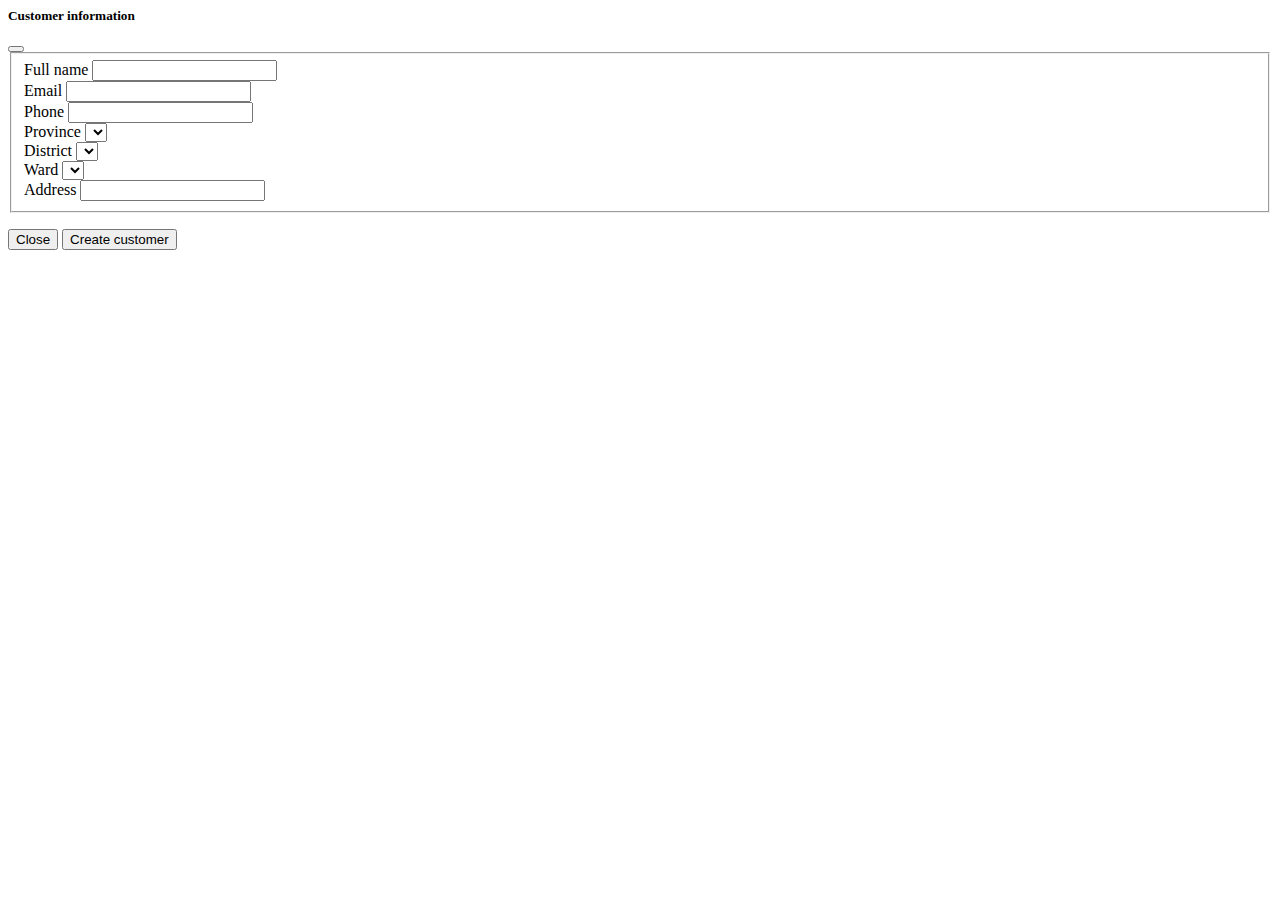
<file: src/main/resources/templates/customer/modalCreate.html>
<html xmlns:th="http://www.thymeleaf.org" lang="en">

<th:block th:fragment="modalCreate">
    <div id="modalCreateCustomer" class="modal fade" data-bs-backdrop="static" data-bs-keyboard="false" tabindex="-1">
        <div class="modal-dialog modal-xl modal-dialog-centered modal-dialog-scrollable">
            <div class="modal-content">
                <div class="modal-header">
                    <h5 class="modal-title">Customer information</h5>
                    <button type="button" class="btn-close" data-bs-dismiss="modal" aria-label="Close"></button>
                </div>
                <div class="modal-body">
                    <div class="modal-alert-danger mb-3 hide"></div>
                    <form id="frmCreateCustomer">
                        <fieldset class="row g-3">
                            <div class="col-md-4">
                                <label class="form-label">Full name</label>
                                <input type="text" class="form-control" id="fullNameCre" name="fullNameCre">
                            </div>
                            <div class="col-md-4">
                                <label class="form-label">Email</label>
                                <input type="text" class="form-control" id="emailCre" name="emailCre">
                            </div>
                            <div class="col-md-4">
                                <label class="form-label">Phone</label>
                                <input type="tel" class="form-control" id="phoneCre" name="phoneCre">
                            </div>
                            <div class="col-md-3">
                                <label class="form-label">Province</label>
                                <select class="form-select" id="provinceCre" name="provinceCre"></select>
                            </div>
                            <div class="col-md-3">
                                <label class="form-label">District</label>
                                <select class="form-select" id="districtCre" name="districtCre"></select>
                            </div>
                            <div class="col-md-3">
                                <label class="form-label">Ward</label>
                                <select class="form-select" id="wardCre" name="wardCre"></select>
                            </div>
                            <div class="col-md-3">
                                <label class="form-label">Address</label>
                                <input type="text" class="form-control" id="addressCre" name="addressCre">
                            </div>
                        </fieldset>
                    </form>
                </div>
                <div class="modal-footer">
                    <button type="button" class="btn btn-secondary" data-bs-dismiss="modal">Close</button>
                    <button type="button" id="btnCreateCustomer" class="btn btn-outline-primary">
                        <i class="fa fa-plus" aria-hidden="true"></i>
                        Create customer
                    </button>
                </div>
            </div>
        </div>
    </div>

</th:block>
</file>
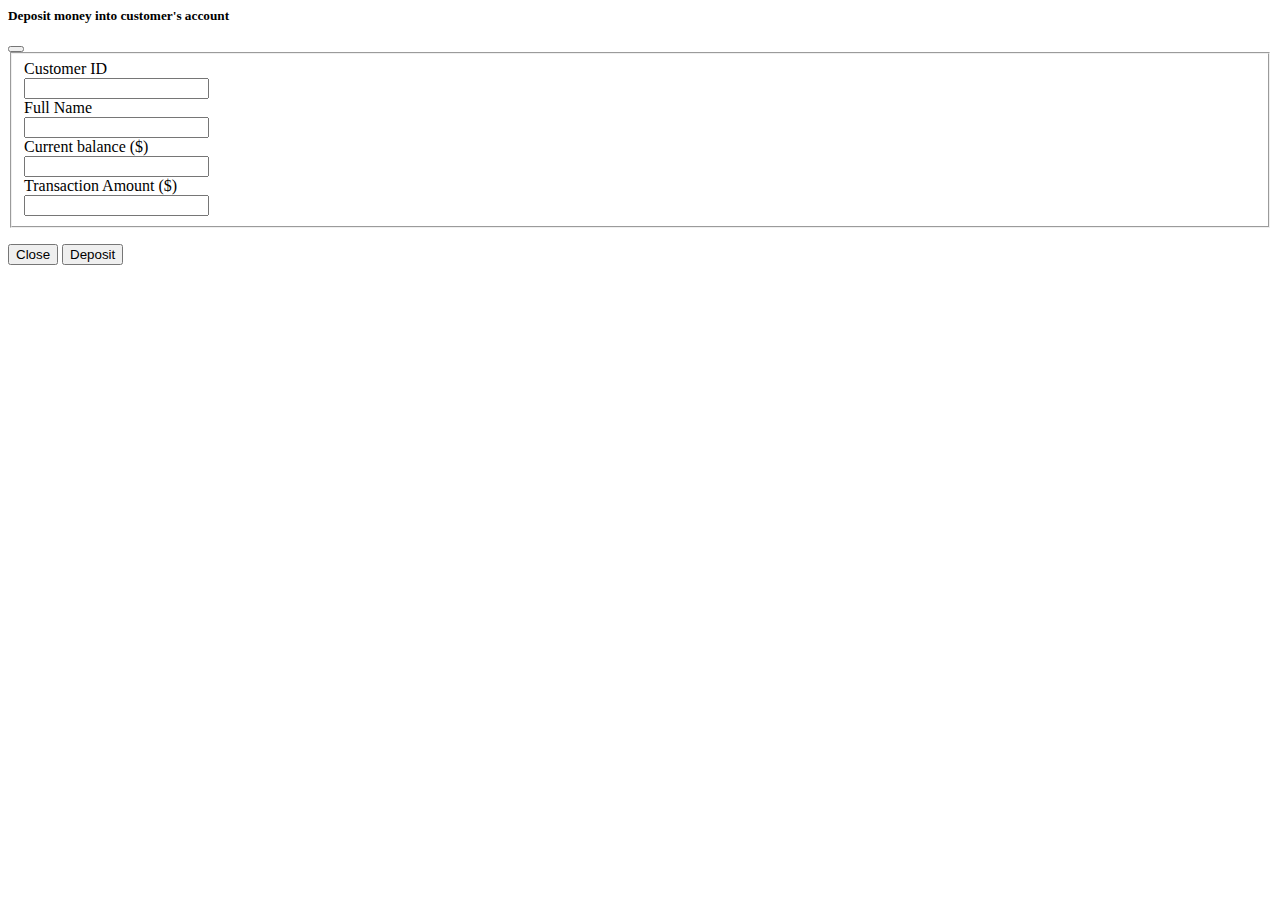
<file: src/main/resources/templates/customer/modalDeposit.html>
<html xmlns:th="http://www.thymeleaf.org" lang="en">

<th:block th:fragment="modalDeposit">
    <div id="modalDeposit" class="modal fade" data-bs-backdrop="static" data-bs-keyboard="false" tabindex="-1">
        <div class="modal-dialog modal-lg modal-dialog-centered modal-dialog-scrollable">
            <div class="modal-content">
                <div class="modal-header">
                    <h5 class="modal-title">Deposit money into customer's account</h5>
                    <button type="button" class="btn-close" data-bs-dismiss="modal" aria-label="Close"></button>
                </div>
                <div class="modal-body">
                    <div class="modal-alert-danger hide"></div>
                    <form id="frmDeposit">
                        <fieldset class="row g-3">
                            <div class="mb-3 col-md-6">
                                <div class="form-group row">
                                    <label class="col-sm-12 col-form-label">Customer ID</label>
                                    <div class="col-sm-12">
                                        <input type="text" id="customerIdDep" name="customerIdDep" class="form-control" />
                                    </div>
                                </div>
                            </div>
                            <div class="mb-3 col-md-6">
                                <div class="form-group row">
                                    <label class="col-sm-12 col-form-label">Full Name</label>
                                    <div class="col-sm-12">
                                        <input type="text" class="form-control" id="fullNameDep" name="fullNameDep" readonly />
                                    </div>
                                </div>
                            </div>
                            <div class="mb-3 col-md-6">
                                <div class="form-group row">
                                    <label class="col-sm-12 col-form-label">Current balance ($)</label>
                                    <div class="col-sm-12">
                                        <input type="text" class="form-control num-space" id="balanceDep" name="balanceDep" readonly />
                                    </div>
                                </div>
                            </div>
                            <div class="mb-3 col-md-6">
                                <div class="form-group row">
                                    <label class="col-sm-12 col-form-label">Transaction Amount ($)</label>
                                    <div class="col-sm-12">
                                        <input type="text" class="form-control num-space" id="transactionAmountDep" name="transactionAmountDep" />
                                    </div>
                                </div>
                            </div>
                        </fieldset>
                    </form>
                </div>
                <div class="modal-footer">
                    <button type="button" class="btn btn-secondary" data-bs-dismiss="modal">Close</button>
                    <button type="button" id="btnDepositMoney" class="btn btn-outline-success">
                        <i class="fa fa-plus" aria-hidden="true"></i>
                        Deposit
                    </button>
                </div>
            </div>
        </div>
    </div>

</th:block>
</file>
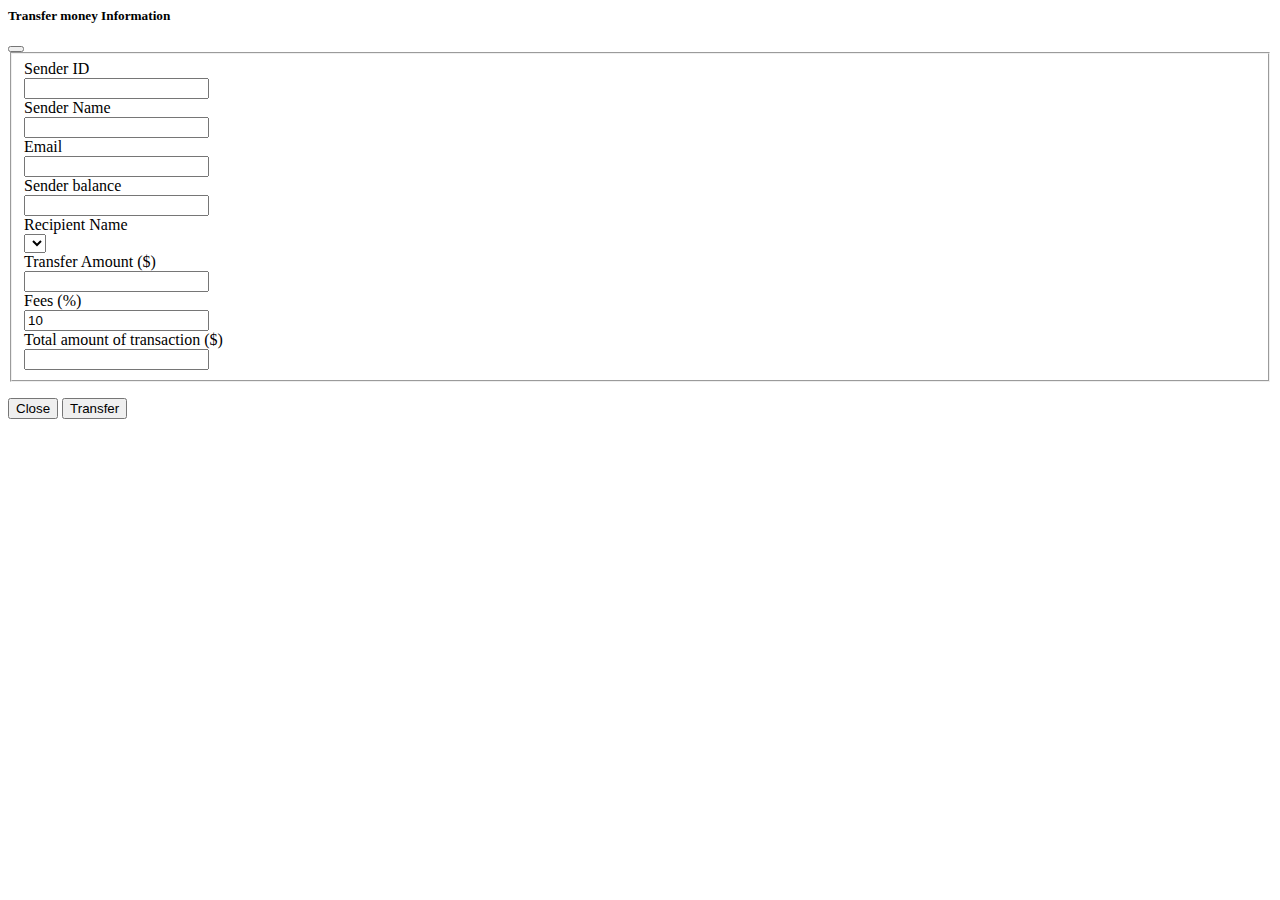
<file: src/main/resources/templates/customer/modalTransfer.html>
<html xmlns:th="http://www.thymeleaf.org" lang="en">

<th:block th:fragment="modalTransfer">
    <div id="modalTransfer" class="modal fade" data-bs-backdrop="static" data-bs-keyboard="false" tabindex="-1">
        <div class="modal-dialog modal-xl modal-dialog-centered modal-dialog-scrollable">
            <div class="modal-content">
                <div class="modal-header">
                    <h5 class="modal-title">Transfer money Information</h5>
                    <button type="button" class="btn-close" data-bs-dismiss="modal" aria-label="Close"></button>
                </div>
                <div class="modal-body">
                    <div class="modal-alert-danger hide"></div>
                    <form id="frmTransfer">
                        <fieldset class="row mt-3 g-3">
                            <div class="form-group row">
                                <div class="mb-3 col-md-4">
                                    <label class="col-sm-12 col-form-label">Sender ID</label>
                                    <div class="col-sm-12">
                                        <input type="text" class="form-control" id="senderIdTrf" name="senderIdTrf" readonly>
                                    </div>
                                </div>
                                <div class="mb-3 col-md-4">
                                    <label class="col-sm-12 col-form-label">Sender Name</label>
                                    <div class="col-sm-12">
                                        <input type="text" class="form-control" id="senderNameTrf" name="senderNameTrf" readonly>
                                    </div>
                                </div>
                                <div class="mb-3 col-md-4">
                                    <label class="col-sm-12 col-form-label">Email</label>
                                    <div class="col-sm-12">
                                        <input type="email" class="form-control" id="emailTrf" name="emailTrf" readonly>
                                    </div>
                                </div>
                            </div>
                            <div class="form-group row">
                                <div class="mb-3 col-md-6">
                                    <label class="col-sm-12 col-form-label">Sender balance</label>
                                    <div class="col-sm-12">
                                        <input type="text" class="form-control num-space" id="balanceTrf" name="balanceTrf" readonly>
                                    </div>
                                </div>

                                <div class="mb-3 col-md-6">
                                    <label class="col-sm-12 col-form-label">Recipient Name</label>
                                    <div class="col-sm-12">
                                        <select class="form-select" id="recipientIdTrf" name="recipientIdTrf">
                                        </select>
                                    </div>
                                </div>
                            </div>
                            <div class="form-group row">
                                <div class="mb-3 col-md-4">
                                    <label class="col-sm-12 col-form-label">Transfer Amount ($)</label>
                                    <div class="col-sm-12">
                                        <input type="text" class="form-control num-space" id="transferAmountTrf" name="transferAmountTrf">
                                    </div>
                                </div>
                                <div class="mb-3 col-md-4">
                                    <label class="col-sm-12 col-form-label">Fees (%)</label>
                                    <div class="col-sm-12">
                                        <input type="text" class="form-control num-space" id="feesTrf" name="feesTrf" value="10" readonly>
                                    </div>
                                </div>
                                <div class="mb-3 col-md-4">
                                    <label class="col-sm-12 col-form-label">Total amount of transaction ($)</label>
                                    <div class="col-sm-12">
                                        <input type="text" class="form-control num-space" id="transactionAmountTrf" name="transactionAmountTrf" readonly>
                                    </div>
                                </div>
                            </div>
                        </fieldset>
                    </form>
                </div>
                <div class="modal-footer">
                    <button type="button" class="btn btn-secondary" data-bs-dismiss="modal">Close</button>
                    <button type="button" id="btnTransferMoney" class="btn btn-outline-primary">
                        <i class="fa fa-exchange" aria-hidden="true"></i>
                        Transfer
                    </button>
                </div>
            </div>
        </div>
    </div>

</th:block>
</file>
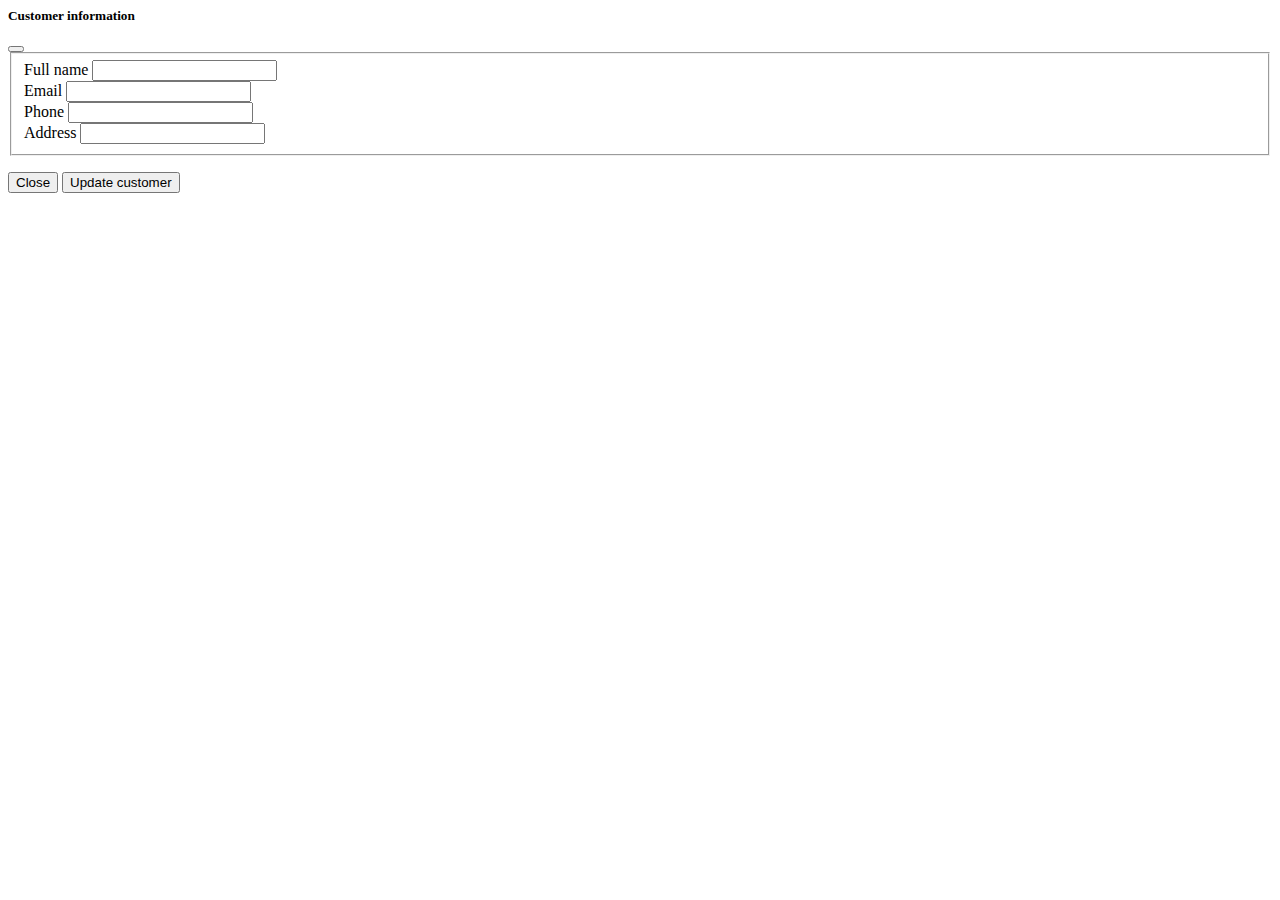
<file: src/main/resources/templates/customer/modalUpdate.html>
<html xmlns:th="http://www.thymeleaf.org" lang="en">

<th:block th:fragment="modalUpdate">
    <div id="modalUpdateCustomer" class="modal fade" data-bs-backdrop="static" data-bs-keyboard="false" tabindex="-1">
        <div class="modal-dialog modal-lg modal-dialog-centered modal-dialog-scrollable">
            <div class="modal-content">
                <div class="modal-header">
                    <h5 class="modal-title">Customer information</h5>
                    <button type="button" class="btn-close" data-bs-dismiss="modal" aria-label="Close"></button>
                </div>
                <div class="modal-body">
                    <div class="modal-alert-danger hide"></div>
                    <form id="frmUpdateCustomer">
                        <fieldset class="row g-3">
                            <div class="col-md-6">
                                <label class="form-label">Full name</label>
                                <input type="text" class="form-control" id="fullNameUp" name="fullNameUp">
                            </div>
                            <div class="col-md-6">
                                <label class="form-label">Email</label>
                                <input type="text" class="form-control" id="emailUp" name="emailUp">
                            </div>
                            <div class="col-md-6">
                                <label class="form-label">Phone</label>
                                <input type="tel" class="form-control" id="phoneUp" name="phoneUp">
                            </div>
                            <div class="col-md-6">
                                <label class="form-label">Address</label>
                                <input type="text" class="form-control" id="addressUp" name="addressUp">
                            </div>
                        </fieldset>
                    </form>
                </div>
                <div class="modal-footer">
                    <button type="button" class="btn btn-secondary" data-bs-dismiss="modal">Close</button>
                    <button type="button" id="btnUpdateCustomer" class="btn btn-outline-secondary">
                        <i class="fa fa-pencil-square-o" aria-hidden="true"></i>
                        Update customer
                    </button>
                </div>
            </div>
        </div>
    </div>

</th:block>
</file>
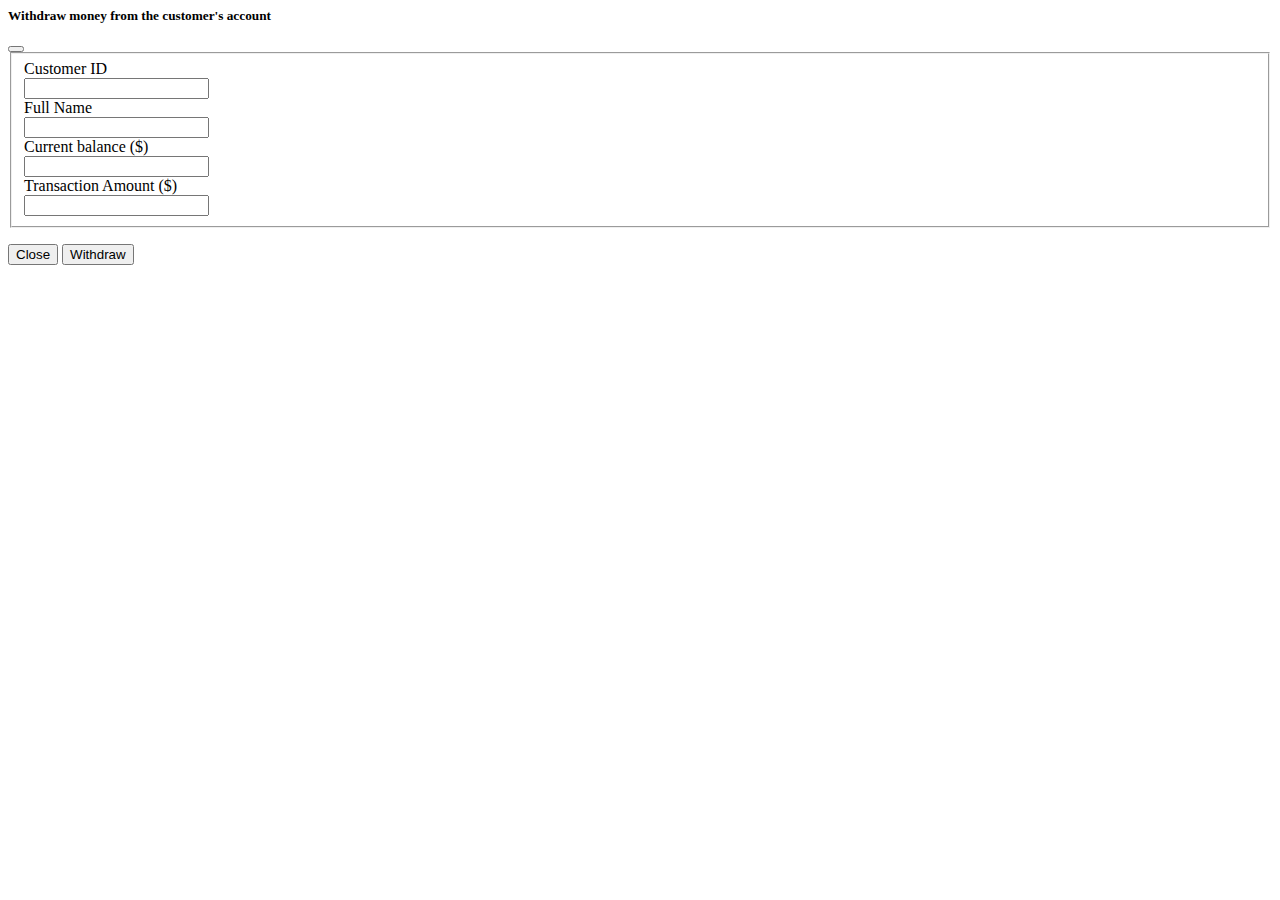
<file: src/main/resources/templates/customer/modalWithdraw.html>
<html xmlns:th="http://www.thymeleaf.org" lang="en">

<th:block th:fragment="modalWithdraw">
    <div id="modalWithdraw" class="modal fade" data-bs-backdrop="static" data-bs-keyboard="false" tabindex="-1">
        <div class="modal-dialog modal-lg modal-dialog-centered modal-dialog-scrollable">
            <div class="modal-content">
                <div class="modal-header">
                    <h5 class="modal-title">Withdraw money from the customer's account</h5>
                    <button type="button" class="btn-close" data-bs-dismiss="modal" aria-label="Close"></button>
                </div>
                <div class="modal-body">
                    <div class="modal-alert-danger hide"></div>
                    <form id="frmWithdraw">
                        <fieldset class="row g-3">
                            <div class="mb-3 col-md-6">
                                <div class="form-group row">
                                    <label class="col-sm-12 col-form-label">Customer ID</label>
                                    <div class="col-sm-12">
                                        <input type="text" id="customerIdWd" name="customerIdWd" class="form-control" readonly />
                                    </div>
                                </div>
                            </div>
                            <div class="mb-3 col-md-6">
                                <div class="form-group row">
                                    <label class="col-sm-12 col-form-label">Full Name</label>
                                    <div class="col-sm-12">
                                        <input type="text" class="form-control" id="fullNameWd" name="fullNameWd" readonly />
                                    </div>
                                </div>
                            </div>
                            <div class="mb-3 col-md-6">
                                <div class="form-group row">
                                    <label class="col-sm-12 col-form-label">Current balance ($)</label>
                                    <div class="col-sm-12">
                                        <input type="text" class="form-control num-space" id="balanceWd" name="balanceWd" readonly />
                                    </div>
                                </div>
                            </div>
                            <div class="mb-3 col-md-6">
                                <div class="form-group row">
                                    <label class="col-sm-12 col-form-label">Transaction Amount ($)</label>
                                    <div class="col-sm-12">
                                        <input type="text" class="form-control num-space" id="transactionAmountWd" name="transactionAmountWd" />
                                    </div>
                                </div>
                            </div>
                        </fieldset>
                    </form>
                </div>
                <div class="modal-footer">
                    <button type="button" class="btn btn-secondary" data-bs-dismiss="modal">Close</button>
                    <button type="button" id="btnWithdrawMoney" class="btn btn-outline-warning">
                        <i class="fa fa-minus" aria-hidden="true"></i>
                        Withdraw
                    </button>
                </div>
            </div>
        </div>
    </div>

</th:block>
</file>
